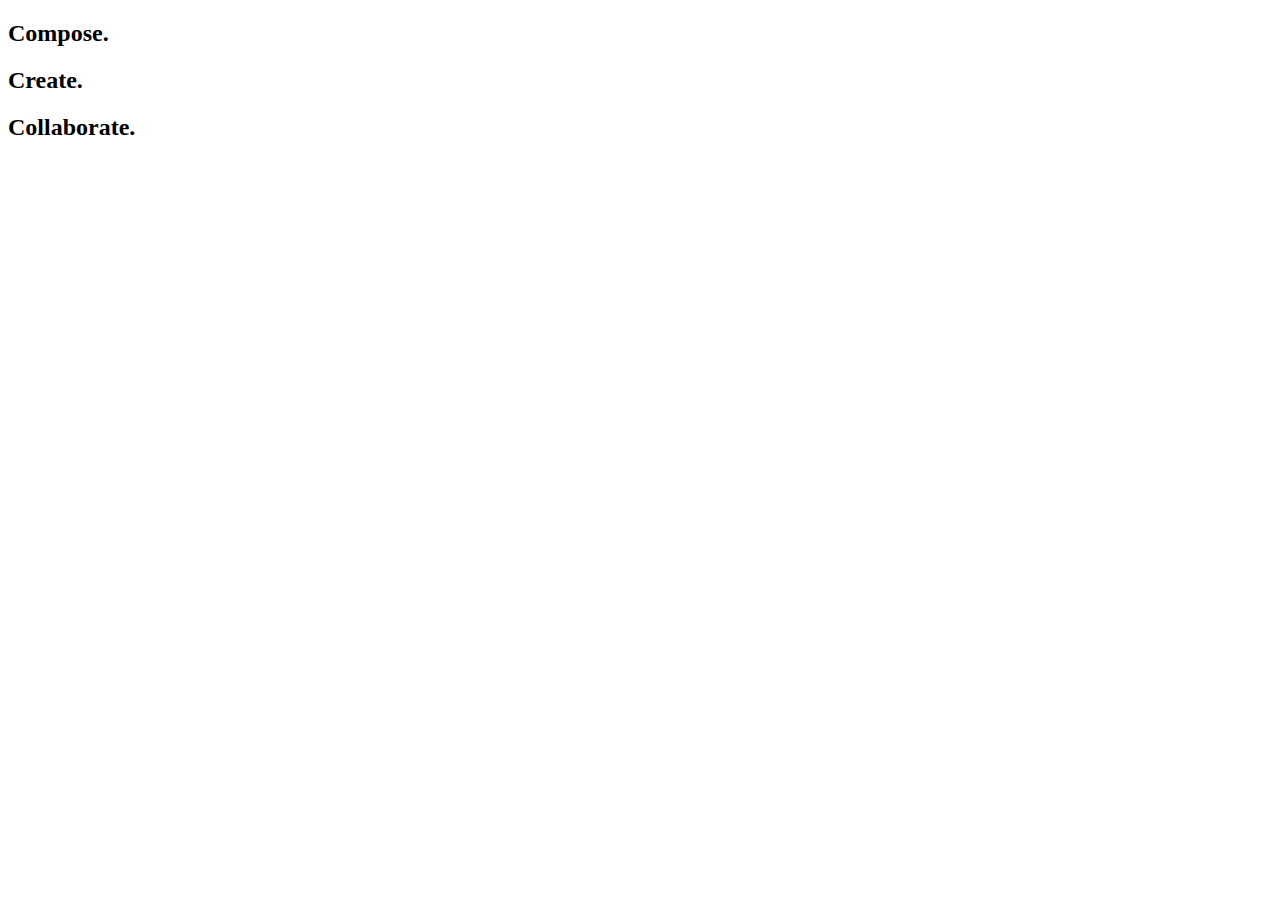
<file: src/main/resources/templates/index.html>
<!DOCTYPE html>
<html xmlns:th="http://www.thymeleaf.org/">
<head th:replace="template :: dochead">
</head>
<body>
	<div th:replace="template :: banner"></div>
	<div th:replace="template :: navigation"></div>

	<div class = "homepage">
	<h2 class ="animated fadeIn">Compose.</h2>
	<h2 class ="animated fadeInDos">Create.</h2>
	<h2 class ="animated fadeInTres">Collaborate.</h2>
	</div>

</body>
</html>
</file>
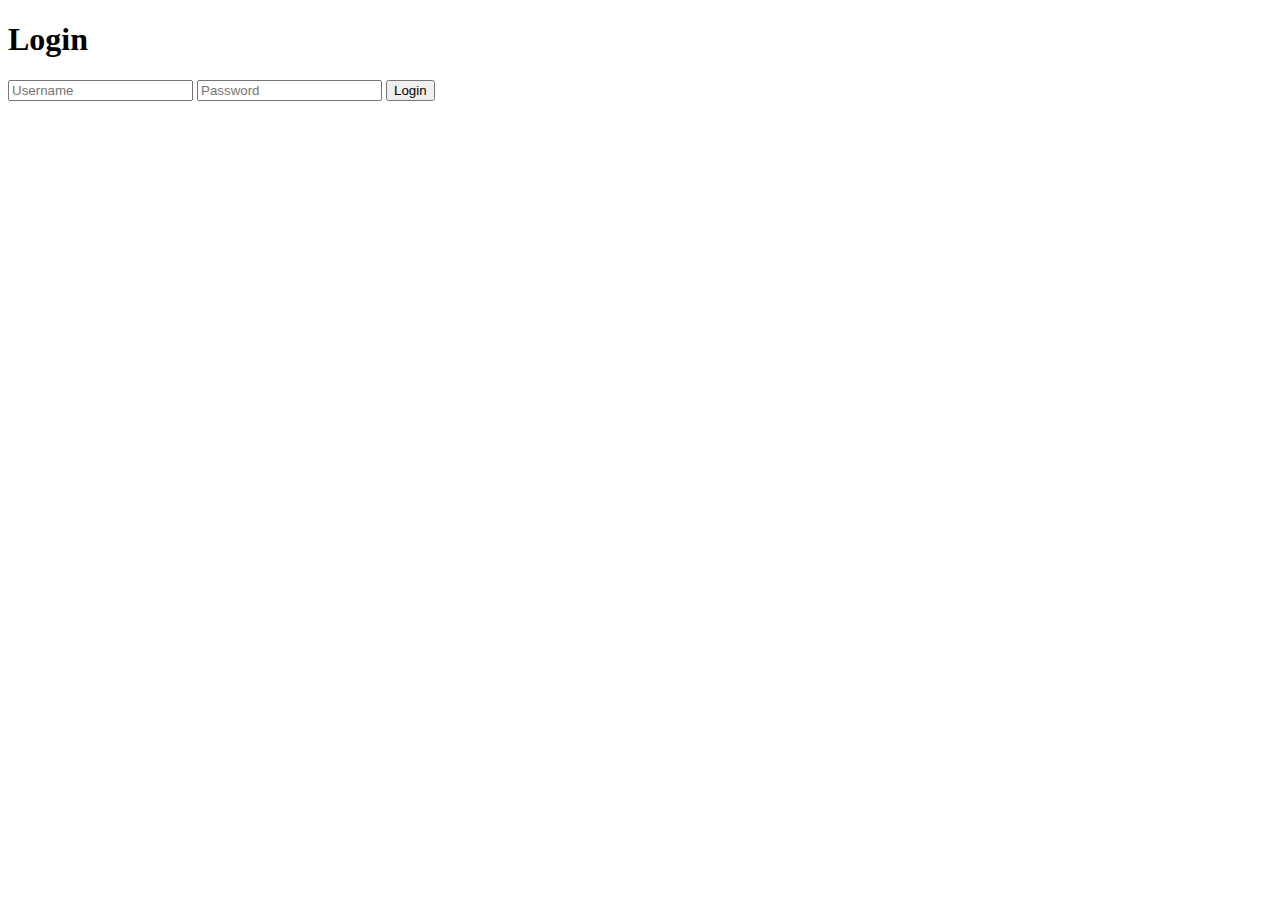
<file: src/main/resources/templates/login.html>
<!DOCTYPE html>
<html xmlns:th="http://www.thymeleaf.org/">
<head th:replace="template :: dochead">
</head>
<body>	
	<div th:replace="template :: banner"></div>
	<div th:replace="template :: navigation"></div>
		
	<div class = "wrap">
	    <h1 class="signuptext">Login</h1>
	    
	    <form class="form" method="post">
	        <input name = "username" type="text" class="SU" placeholder="Username" th:value="${username}"></input>
	        <input name = "password" type="password" class="SU" placeholder="Password"></input>
	        <span class="error" th:text="${login_error}"></span>
	        <input type="submit" class="submit" value="Login"></input>
	    </form>
	</div>
	
</body>
</html>
</file>
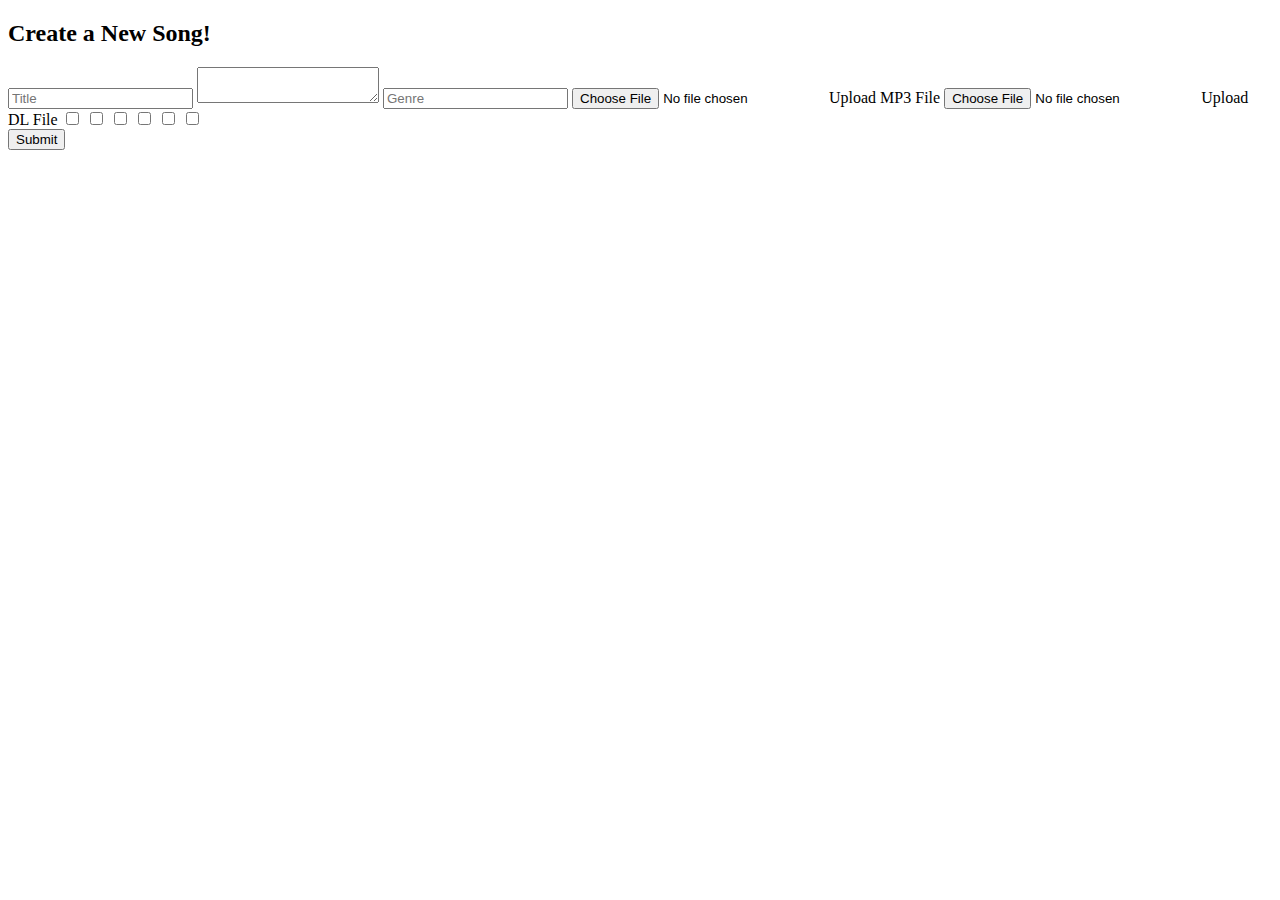
<file: src/main/resources/templates/newsong.html>
<!DOCTYPE html>
<html xmlns:th="http://www.thymeleaf.org/">
<head th:replace="template :: dochead">
</head>
<body>	
	<div th:replace="template :: banner"></div>
	<div th:replace="template :: navigation2"></div>

	 
	 <h2 class="signuptext">Create a New Song!</h2>
	 <div class = "wrap">
		 <form class = "form" method="post" enctype="multipart/form-data">
		 	<input name="title" type="text" class="SU" placeholder="Title" th:value="${value}"></input>
	 		<textarea name="notes" id="listform" th:text="${notes}"></textarea>
	 		<input name="genre" type="text" class="SU" placeholder="Genre"></input>
	 		
	 		<!--  
	 		<input name="dlurl" type="text" class="SU" placeholder = "Download URL"></input> 
	 		<input name="previewurl" type="text" class="SU" placeholder = "MP3 URL"></input> 
	 		-->
	 		
	 		<label class="mp3upload">
	 		<input name="file" type="file"></input>
	 		<span>Upload MP3 File</span>
	 		</label>
	 		<label class="mp3upload">
	 		<input name="file" type="file"></input>
	 		<span>Upload DL File</span>
	 		</label>
	 		<input name="guitar" type="checkbox" class="gicon" id="guitaricon" value="guitar"></input>
	 		<label for="guitaricon" class="giconlabel"></label>
	 		<input name="piano" type="checkbox" class="picon" id="pianoicon" value="piano"></input>
	 		<label for="pianoicon" class="piconlabel"></label>
	 		<input name="drums" type="checkbox" class="dicon" id="drumsicon" value="drums"></input>
	 		<label for="drumsicon" class="diconlabel"></label>
	 		<input name="bass" type="checkbox" class="bicon" id="bassicon" value="bass"></input>
	 		<label for="bassicon" class="biconlabel"></label>
	 		<input name="vocals" type="checkbox" class="vicon" id="vocalsicon" value="vocals"></input>
	 		<label for="vocalsicon" class="viconlabel"></label>
	 		<input name="instruments" type="checkbox" class="iicon" id="instrumenticon" value="instrument"></input>
	 		<label for="instrumenticon" class="iiconlabel"></label>
	 		<div class="error" th:text="${song_error}"></div>
	 		<input type="submit" class="submit" value = "Submit"></input>
		 </form>
	</div>
	 
</body>
</html>
</file>
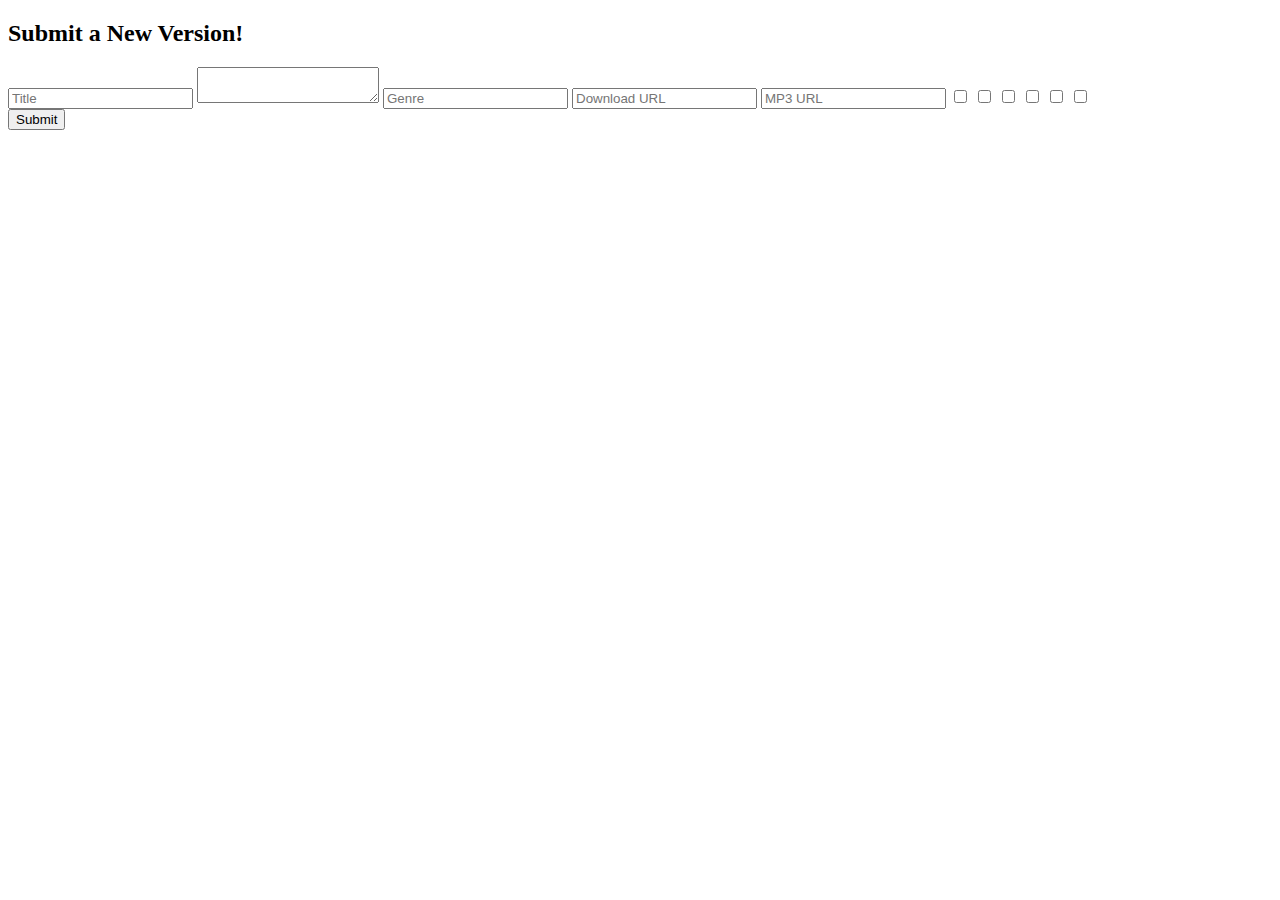
<file: src/main/resources/templates/newversion.html>
<!DOCTYPE html>
<html xmlns:th="http://www.thymeleaf.org/">
<head th:replace="template :: dochead">
</head>
<body>	
	<div th:replace="template :: banner"></div>
	<div th:replace="template :: navigation2"></div>

	 
	 <h2 class="signuptext">Submit a New Version!</h2>
	 <div class = "wrap">
		 <form class = "form" method="post">
		 	<input name="title" type="text" class="SU" placeholder="Title" th:value="${value}"></input>
	 		<textarea name="notes" id="listform" th:text="${notes}"></textarea>
	 		<input name="genre" type="text" class="SU" placeholder="Genre"></input>
	 		<input name="dlurl" type="text" class="SU" placeholder = "Download URL"></input> 
	 		<input name="previewurl" type="text" class="SU" placeholder = "MP3 URL"></input>
	 		<input name="guitar" type="checkbox" class="gicon" id="guitaricon" value="guitar"></input>
	 		<label for="guitaricon" class="giconlabel"></label>
	 		<input name="piano" type="checkbox" class="picon" id="pianoicon" value="piano"></input>
	 		<label for="pianoicon" class="piconlabel"></label>
	 		<input name="drums" type="checkbox" class="dicon" id="drumsicon" value="drums"></input>
	 		<label for="drumsicon" class="diconlabel"></label>
	 		<input name="bass" type="checkbox" class="bicon" id="bassicon" value="bass"></input>
	 		<label for="bassicon" class="biconlabel"></label>
	 		<input name="vocals" type="checkbox" class="vicon" id="vocalsicon" value="vocals"></input>
	 		<label for="vocalsicon" class="viconlabel"></label>
	 		<input name="instruments" type="checkbox" class="iicon" id="instrumenticon" value="instrument"></input>
	 		<label for="instrumenticon" class="iiconlabel"></label>
	 		<div class="error" th:text="${song_error}"></div>
	 		<input type="submit" class="submit" value = "Submit"></input>
		 </form>
	</div>
	 
</body>
</html>
</file>
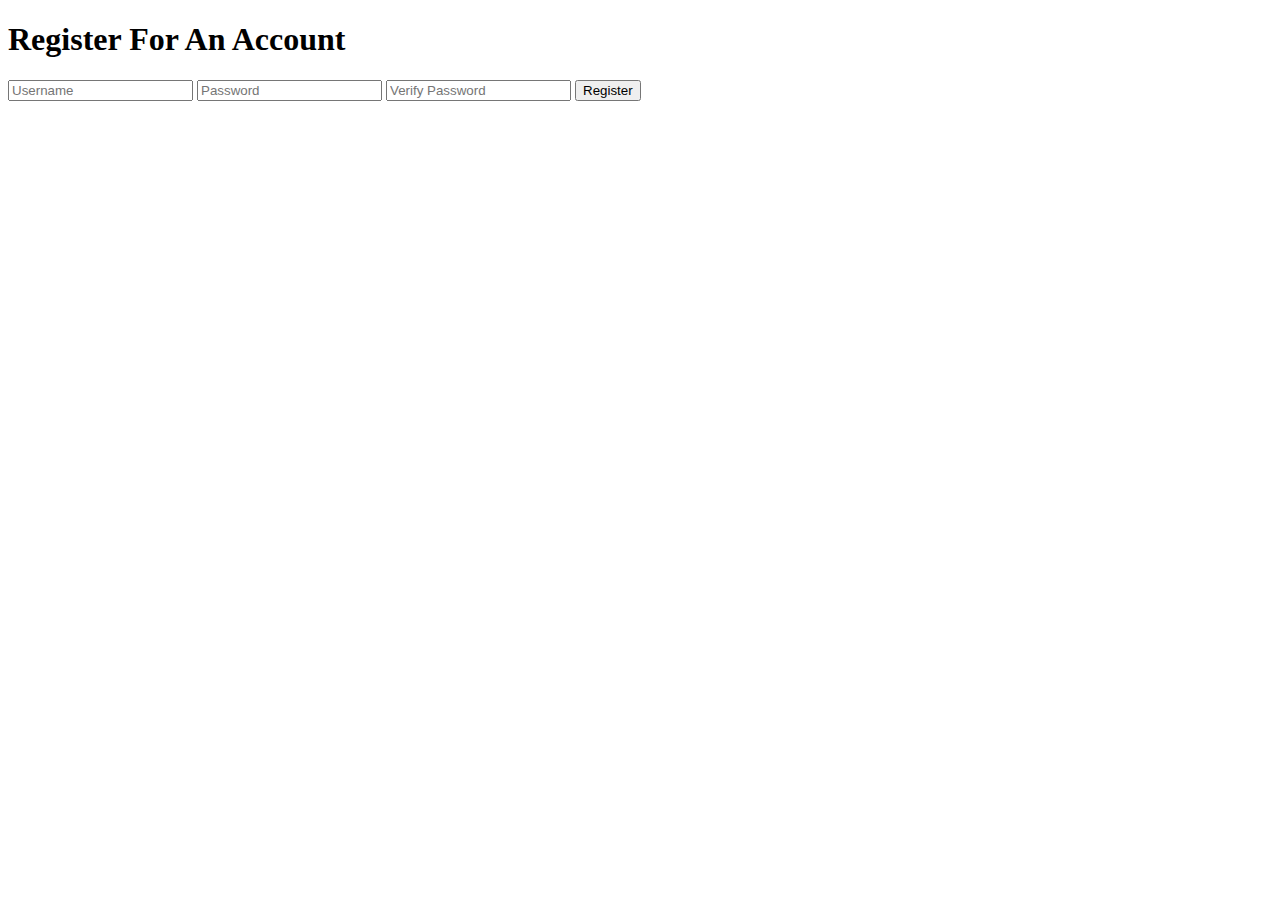
<file: src/main/resources/templates/signup.html>
<!DOCTYPE html>
<html xmlns:th="http://www.thymeleaf.org/">
<head th:replace="template :: dochead">
</head>
<body>
	<div th:replace="template :: banner"></div>
	<div th:replace="template :: navigation"></div>

	<div class = "wrap">
	    <h1 class="signuptext">Register For An Account</h1>
	    
	    <form class="form" method="post">
	        <input name="username" type="text" class="SU" placeholder="Username"></input>
	        <span class="error" th:text="${username_error}"></span>
	        <input name="password" type="password" class="SU" placeholder="Password"></input>
	        <span class="error" th:text="${password_error}"></span>
	        <input name="verify" type="password" class="SU" placeholder="Verify Password"></input>
	        <span class="error" th:text="${verify_error}"></span>
	        <!--  
	        <input name="email" type="text" class="SU" placeholder="Email"></input>
	        <span class="error" th:text="${email_error}"></span> -->
	        <input type="submit" class="submit" value="Register"></input>
	    </form>
	</div>

</body>
</html>
</file>
